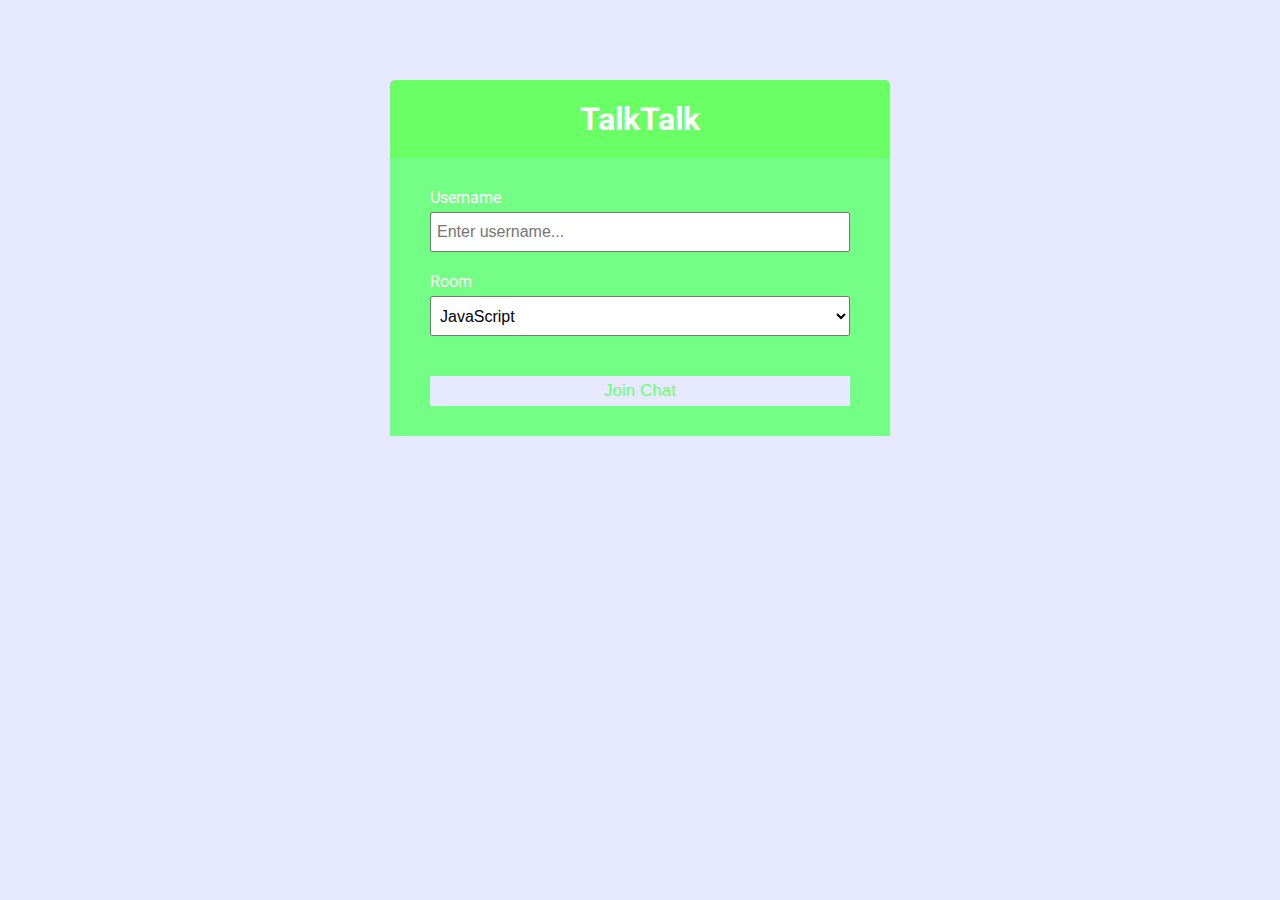
<file: _html_css/index.html>
<!DOCTYPE html>
<html lang="en">
	<head>
		<meta charset="UTF-8" />
		<meta name="viewport" content="width=device-width, initial-scale=1.0" />
		<meta http-equiv="X-UA-Compatible" content="ie=edge" />
		<link
			rel="stylesheet"
			href="https://cdnjs.cloudflare.com/ajax/libs/font-awesome/5.12.1/css/all.min.css"
			integrity="sha256-mmgLkCYLUQbXn0B1SRqzHar6dCnv9oZFPEC1g1cwlkk="
			crossorigin="anonymous"
		/>
		<link rel="stylesheet" href="css/style.css" />
		<title>TalkTalk</title>
	</head>
	<body>
		<div class="join-container">
			<header class="join-header">
				<h1><i class="fas fa-smile"></i> TalkTalk</h1>
			</header>
			<main class="join-main">
				<form action="chat.html">
					<div class="form-control">
						<label for="username">Username</label>
						<input
							type="text"
							name="username"
							id="username"
							placeholder="Enter username..."
							required
						/>
					</div>
					<div class="form-control">
						<label for="room">Room</label>
						<select name="room" id="room">
							<option value="JavaScript">JavaScript</option>
							<option value="Python">Python</option>
							<option value="PHP">PHP</option>
							<option value="C#">C#</option>
							<option value="Ruby">Ruby</option>
							<option value="Java">Java</option>
						</select>
					</div>
					<button type="submit" class="btn">Join Chat</button>
				</form>
			</main>
		</div>
	</body>
</html>
</file>
<file: _html_css/css/style.css>
@import url('https://fonts.googleapis.com/css?family=Roboto&display=swap');

:root {
	--dark-color-a: #6bff66;
	--dark-color-b: #73ff86;
	--light-color: #e6e9ff;
	--success-color: #5cb85c;
	--error-color: #d9534f;
}
* {
	box-sizing: border-box;
	margin: 0;
	padding: 0;
}


body {
	font-family: 'Roboto', sans-serif;
	font-size: 16px;
	background: var(--light-color);
	margin: 20px;
}

ul {
	list-style: none;
}

a {
	text-decoration: none;
}

.btn {
	cursor: pointer;
	padding: 5px 15px;
	background: var(--light-color);
	color: var(--dark-color-a);
	border: 0;
	font-size: 17px;
}

/* Chat Page */

.chat-container {
	max-width: 1100px;
	background: #fff;
	margin: 30px auto;
	overflow: hidden;
}

.chat-header {
	background: var(--dark-color-a);
	color: #fff;
	border-top-left-radius: 5px;
	border-top-right-radius: 5px;
	padding: 15px;
	display: flex;
	align-items: center;
	justify-content: space-between;
}

.chat-main {
	display: grid;
	grid-template-columns: 1fr 3fr;
}

.chat-sidebar {
	background: var(--dark-color-b);
	color: #fff;
	padding: 20px 20px 60px;
	overflow-y: scroll;
}

.chat-sidebar h2 {
	font-size: 20px;
	background: rgba(0, 0, 0, 0.1);
	padding: 10px;
	margin-bottom: 20px;
}

.chat-sidebar h3 {
	margin-bottom: 15px;
}

.chat-sidebar ul li {
	padding: 10px 0;
}

.chat-messages {
	padding: 30px;
	max-height: 500px;
	overflow-y: scroll;
}

.chat-messages .message {
	padding: 10px;
	margin-bottom: 15px;
	background-color: var(--light-color);
	border-radius: 5px;
}

.chat-messages .message .meta {
	font-size: 15px;
	font-weight: bold;
	color: var(--dark-color-b);
	opacity: 0.7;
	margin-bottom: 7px;
}

.chat-messages .message .meta span {
	color: #777;
}

.chat-form-container {
	padding: 20px 30px;
	background-color: var(--dark-color-a);
}

.chat-form-container form {
	display: flex;
}

.chat-form-container input[type='text'] {
	font-size: 16px;
	padding: 5px;
	height: 40px;
	flex: 1;
}

/* Join Page */
.join-container {
	max-width: 500px;
	margin: 80px auto;
	color: #fff;
}

.join-header {
	text-align: center;
	padding: 20px;
	background: var(--dark-color-a);
	border-top-left-radius: 5px;
	border-top-right-radius: 5px;
}

.join-main {
	padding: 30px 40px;
	background: var(--dark-color-b);
}

.join-main p {
	margin-bottom: 20px;
}

.join-main .form-control {
	margin-bottom: 20px;
}

.join-main label {
	display: block;
	margin-bottom: 5px;
}

.join-main input[type='text'] {
	font-size: 16px;
	padding: 5px;
	height: 40px;
	width: 100%;
}

.join-main select {
	font-size: 16px;
	padding: 5px;
	height: 40px;
	width: 100%;
}

.join-main .btn {
	margin-top: 20px;
	width: 100%;
}

@media (max-width: 700px) {
	.chat-main {
		display: block;
	}

	.chat-sidebar {
		display: none;
	}
}
</file>
